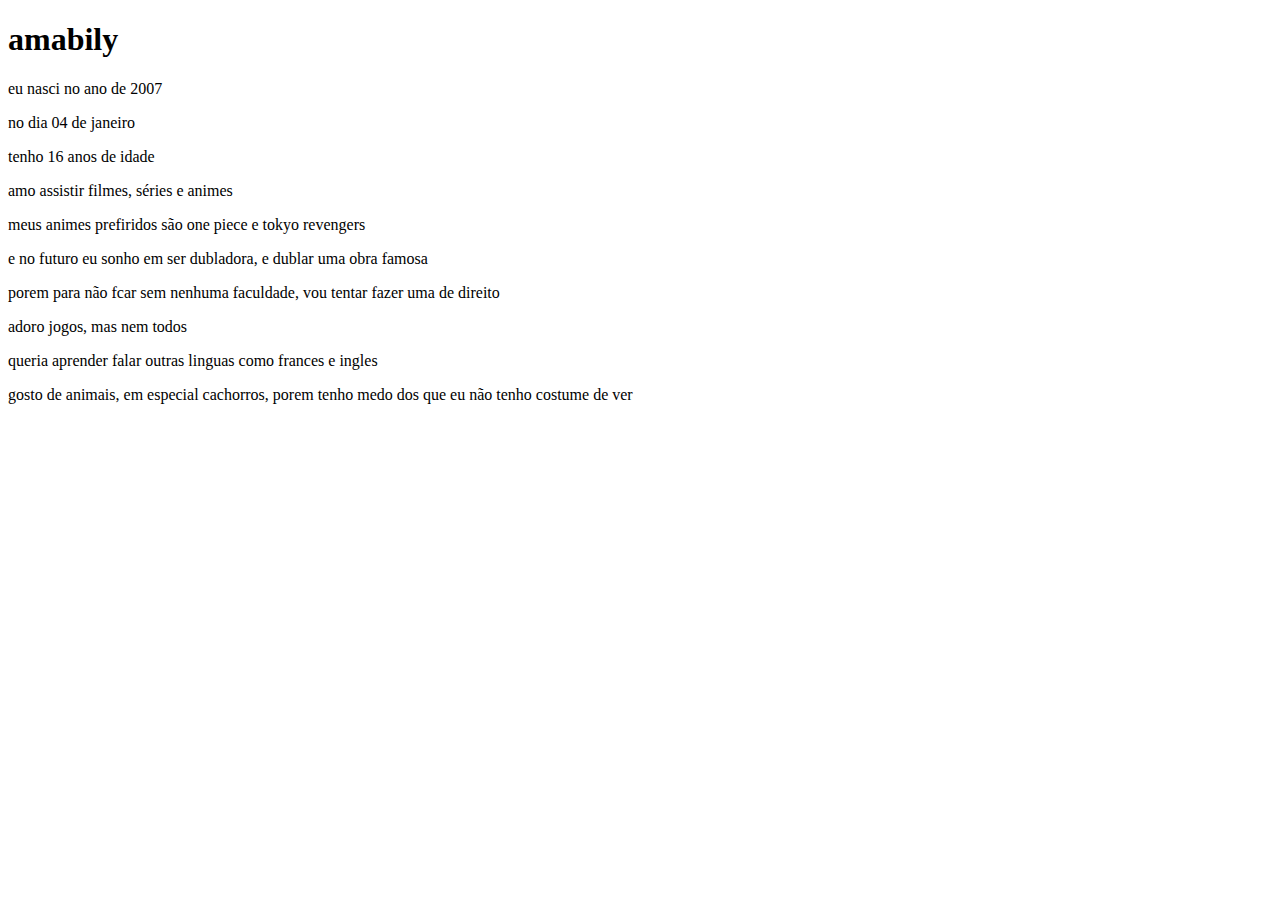
<file: amabily-vitoria-de-carvalho-mangolin/index.html>
<!DOCTYPE html>
<html lang="en">
    <head>
        <meta charset="UTF-8">
        <meta http-equiv="X-UA-Compatible" content="IE=edge">
        <meta name="viewport" content="width=device-width, initial-scale=1.0">
        <title>um pouco de mim</title>
    </head>
    <body>
        <h1>amabily</h1>
        <p>eu nasci no ano de 2007</p>
        <p>no dia 04 de janeiro</p>
        <p>tenho 16 anos de idade</p>
        <p>amo assistir filmes, séries e animes</p>
        <p>meus animes prefiridos são one piece e tokyo revengers</p>
        <p>e no futuro eu sonho em ser dubladora, e dublar uma obra famosa</p>
        <p>porem para não fcar sem nenhuma faculdade, vou tentar fazer uma de direito</p>
        <p>adoro jogos, mas nem todos</p>
        <p>queria aprender falar outras linguas como frances e ingles</p>
        <p>gosto de animais, em especial cachorros, porem tenho medo dos que eu não tenho costume de ver</p>
        <p></p>

    </body>
</html>
</file>
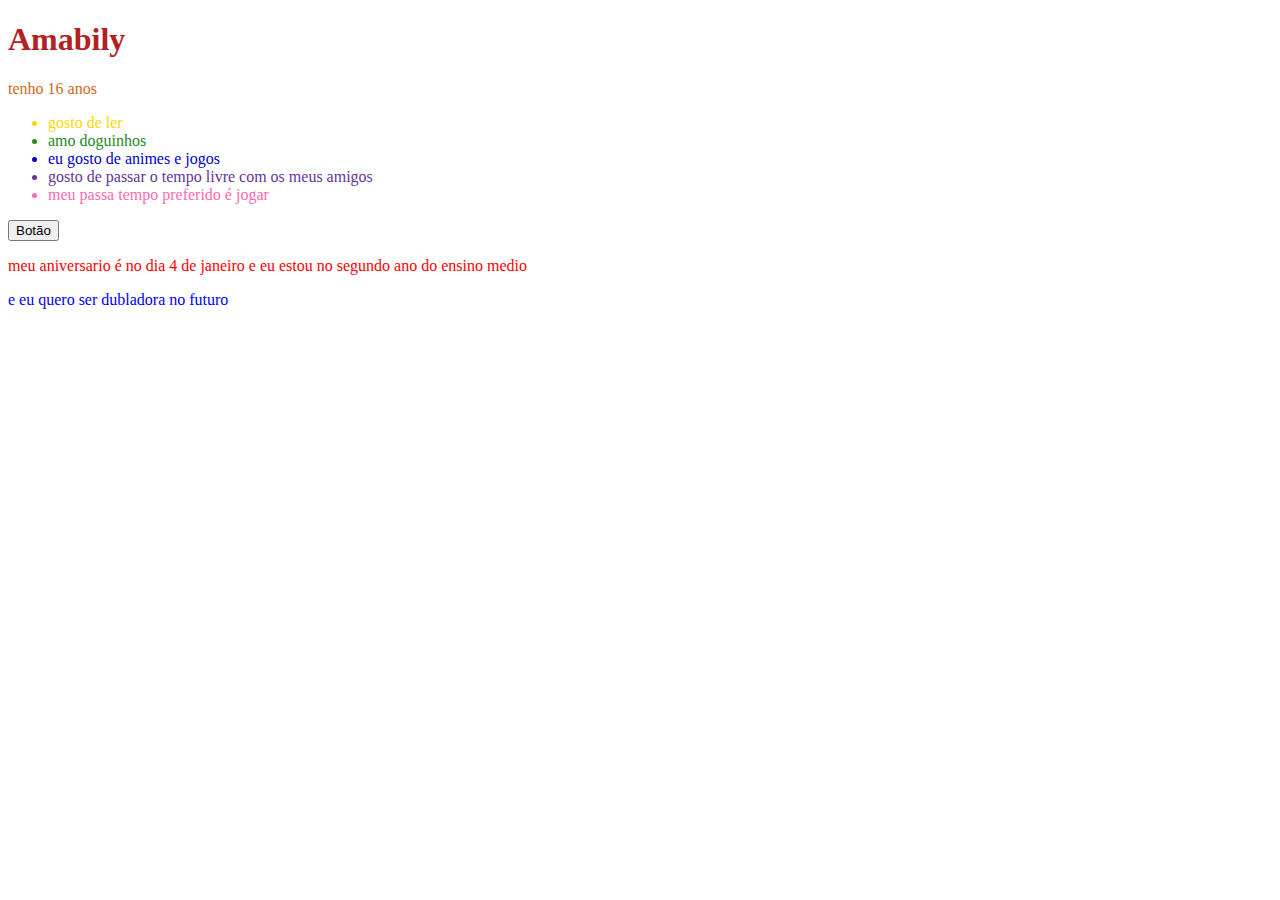
<file: amabily/index02.html>
<!DOCTYPE html>
<html lang="pt-br">

<head>
    <meta charset="UTF-8">
    <meta http-equiv="X-UA-Compatible" content="IE=edge">
    <meta name="viewport" content="width=device-width, initial-scale=1.0">
    <title>Amabily Vitoria de Carvalho Mangolin</title>
    <style>
        .alguma-coisa {
            color: firebrick;
        }

        .alguma-coisa-coisada {
            color: chocolate;
            
        }

        .nada {
            color: gold
        }

        .nada-nadinha {
            color: forestgreen;
        }

        .nadinha {
            color: mediumblue;
        }

        .legal {
            color: rebeccapurple
        }
        
        .massa {
            color: hotpink;
        }
        #manipular-id{
            align-items: center;
            color:blue
        }

        p{
            color:red
        }
    </style>
    <link rel="styesheet" href="css/main.css">
</head>


<body>
    <h1 id="texte-nome" class="alguma-coisa">Amabily</h1>
    <p class="alguma-coisa-coisada">tenho 16 anos</p>
    <ul>
        <li class="nada">gosto de ler</li>
        <li class="nada-nadinha">amo doguinhos</li>
        <li class="nadinha">eu gosto de animes e jogos</li>
        <li class="legal">gosto de passar o tempo livre com os meus amigos</li>
        <li class="massa">meu passa tempo preferido é jogar</li>
    </ul>
    <button onclick="clickBotao()">Botão</button>
    <p>
        meu aniversario é no dia 4 de janeiro e eu estou
         no segundo ano do ensino medio
    </p>
    <p id="manipular-id">e eu quero ser dubladora no futuro</p>
</body>
<script src="js/script.js"></script>

</html>
</file>
<file: amabily/css/main.css>
.alguma-coisa {
    color:firebrick
  }
.alguma-coisa-coisada {
      color:chocolate
  }
.nada{
      color:gold
  }
  .nada-nadinha {
     color: forestgreen;
  }
  .nadinha {
     color: mediumblue;
    }
    .legal {
      color: rebeccapurple;
    }
    .massa {
      color: hotpink;
    }
</file>
